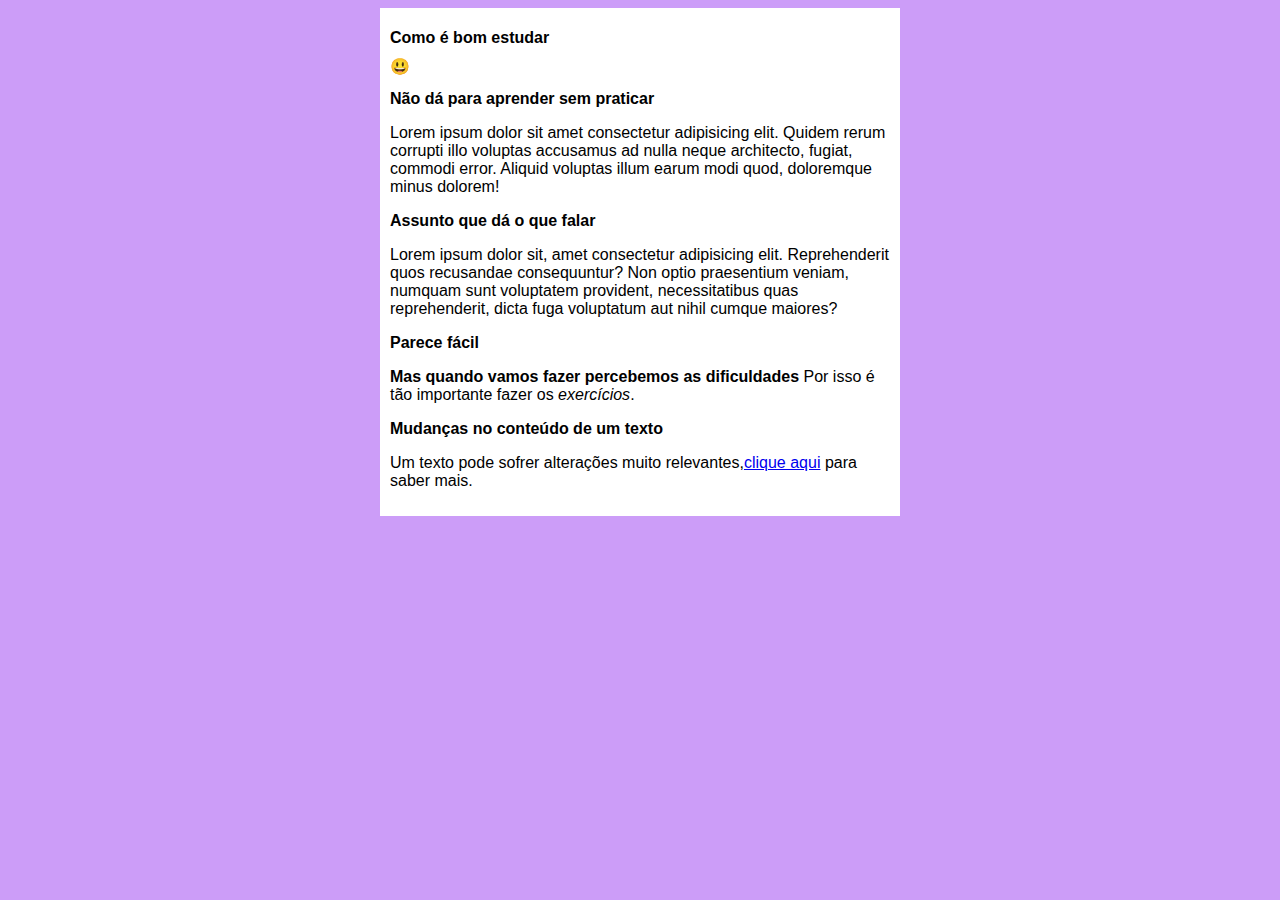
<file: index.html>
<!DOCTYPE html>
<html lang="pt-br">
<head>
    <meta charset="UTF-8">
    <meta http-equiv="X-UA-Compatible" content="IE=edge">
    <meta name="viewport" content="width=device-width, initial-scale=1.0">
    <link rel="shortcut icon" href="ideia.ico" type="image/x-icon">
    <title>Primeiro Projeto</title>
    <link rel="stylesheet" href="estilos/style.css">
</head>
<body>
    <main>
        <header>
            <h1>Como é bom estudar</h1>
            &#x1f603;
        </header>
        <article>
            <h2>Não dá para aprender sem praticar</h2>
            <p>Lorem ipsum dolor sit amet consectetur adipisicing elit. Quidem rerum corrupti illo voluptas accusamus ad nulla neque architecto, fugiat, commodi error. Aliquid voluptas illum earum modi quod, doloremque minus dolorem!</p>

            <h3>Assunto que dá o que falar</h3>
            <p>Lorem ipsum dolor sit, amet consectetur adipisicing elit. Reprehenderit quos recusandae consequuntur? Non optio praesentium veniam, numquam sunt voluptatem provident, necessitatibus quas reprehenderit, dicta fuga voluptatum aut nihil cumque maiores?</p>

            <h2>Parece fácil</h2>
            <p><strong>Mas quando vamos fazer percebemos as dificuldades</strong> Por isso é tão importante fazer os <em>exercícios</em>. </p>
        </article>
        <article>
            <h2>Mudanças no conteúdo de um texto</h2>
            <p>Um texto pode sofrer alterações muito relevantes,<a href="pag002.html" target="self" rel="next">clique aqui</a> para saber mais.</p>
        </article>
    </main>
</body>
</html>
</file>
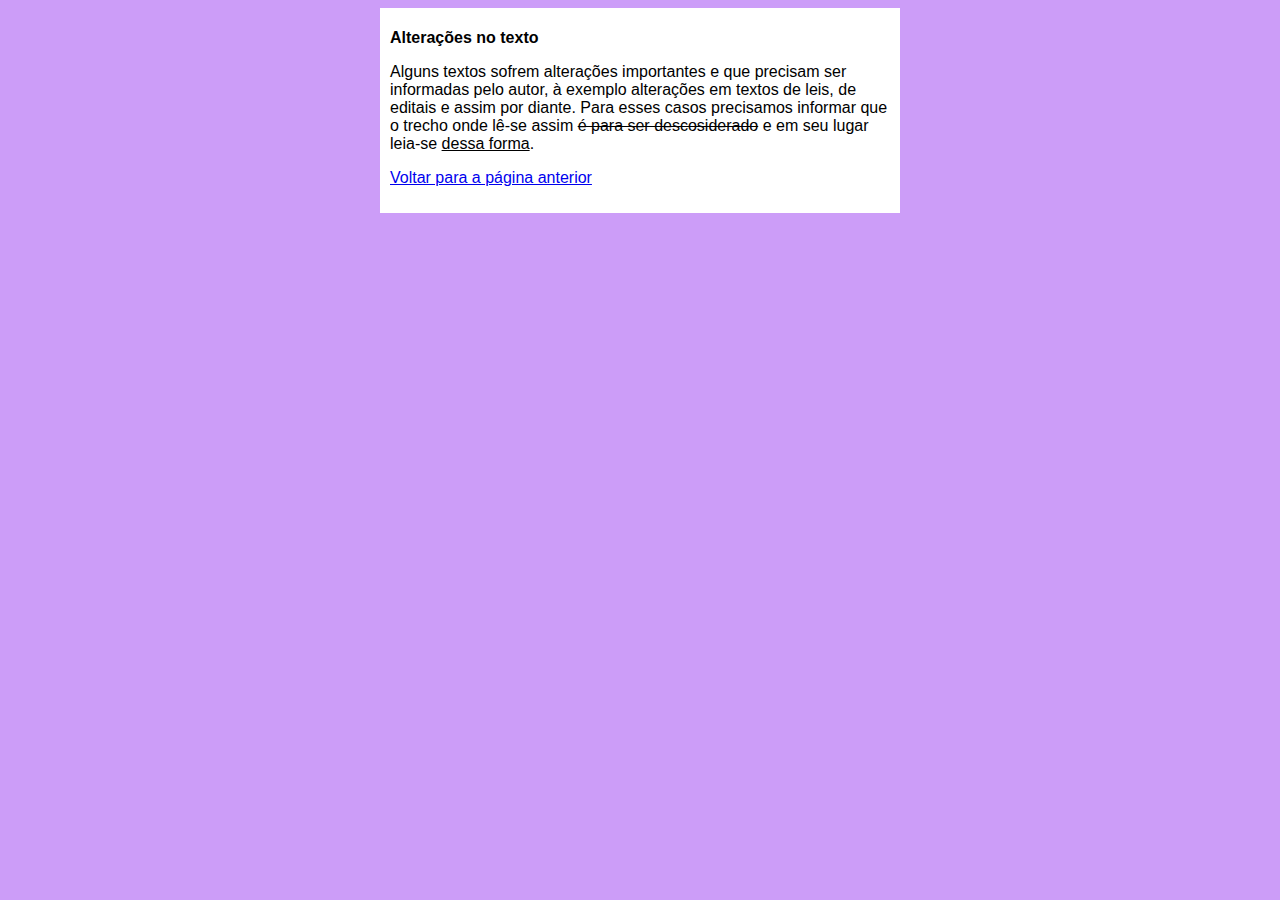
<file: pag002.html>
<!DOCTYPE html>
<html lang="pt-br">
<head>
    <meta charset="UTF-8">
    <meta http-equiv="X-UA-Compatible" content="IE=edge">
    <meta name="viewport" content="width=device-width, initial-scale=1.0">
    <title>Pagina 2</title>
    <link rel="stylesheet" href="estilos/style.css">
</head>
<body>
    <main>
        <header> 
            <h1>Alterações no texto</h1>
            <p>Alguns textos sofrem alterações importantes e que precisam ser informadas pelo autor, à exemplo alterações em textos de leis, de editais e assim por diante. Para esses casos precisamos informar que o trecho onde lê-se assim <del>é para ser descosiderado</del> e em seu lugar leia-se <ins>dessa forma</ins>.</p>
            <p><a href="index.html" rel="prev">Voltar para a página anterior</a></p>
        </header>
    </main>
</body>
</html>
</file>
<file: estilos/style.css>
*{
    font-family: Arial, Helvetica, sans-serif;
    font-size: 16px;
}

body {
    background-color: rgb(204, 157, 248);
}


main {
    background-color: white;
    width: 500px;
    margin: auto;
    padding: 10px;
    box-shadow: 3px 3 px 5x rgba(0, 0, 0, 0.39);
}
</file>
